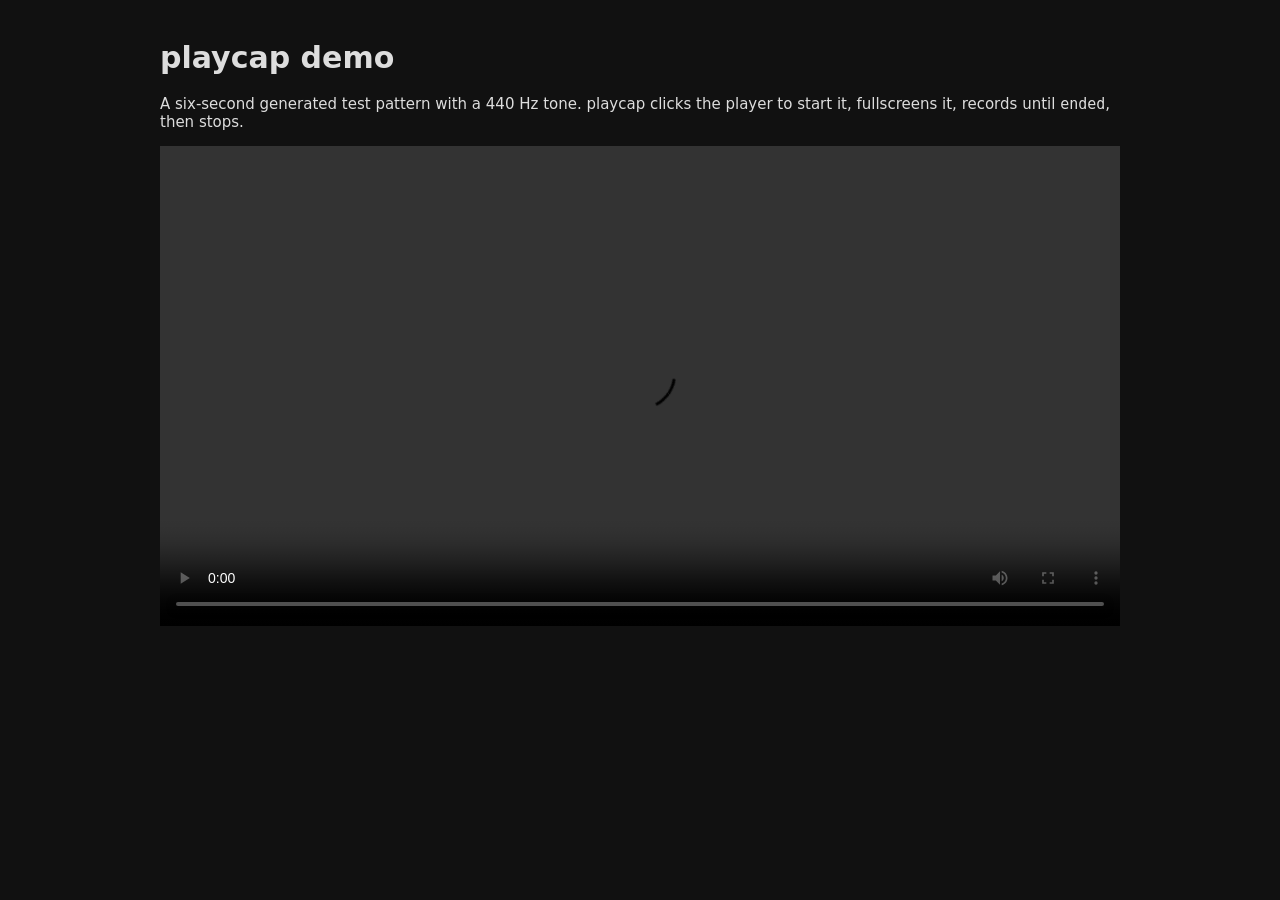
<file: examples/demo/index.html>
<!doctype html>
<meta charset="utf-8">
<title>playcap demo</title>
<style>
  body { margin: 0; background: #111; color: #ddd; font: 15px system-ui, sans-serif; }
  main { max-width: 960px; margin: 40px auto; padding: 0 16px; }
  video { width: 100%; background: #000; }
</style>
<main>
  <h1>playcap demo</h1>
  <p>A six-second generated test pattern with a 440 Hz tone. playcap clicks the
     player to start it, fullscreens it, records until <code>ended</code>, then stops.</p>
  <video src="test-video.mp4" controls preload="auto" playsinline></video>
</main>
</file>
